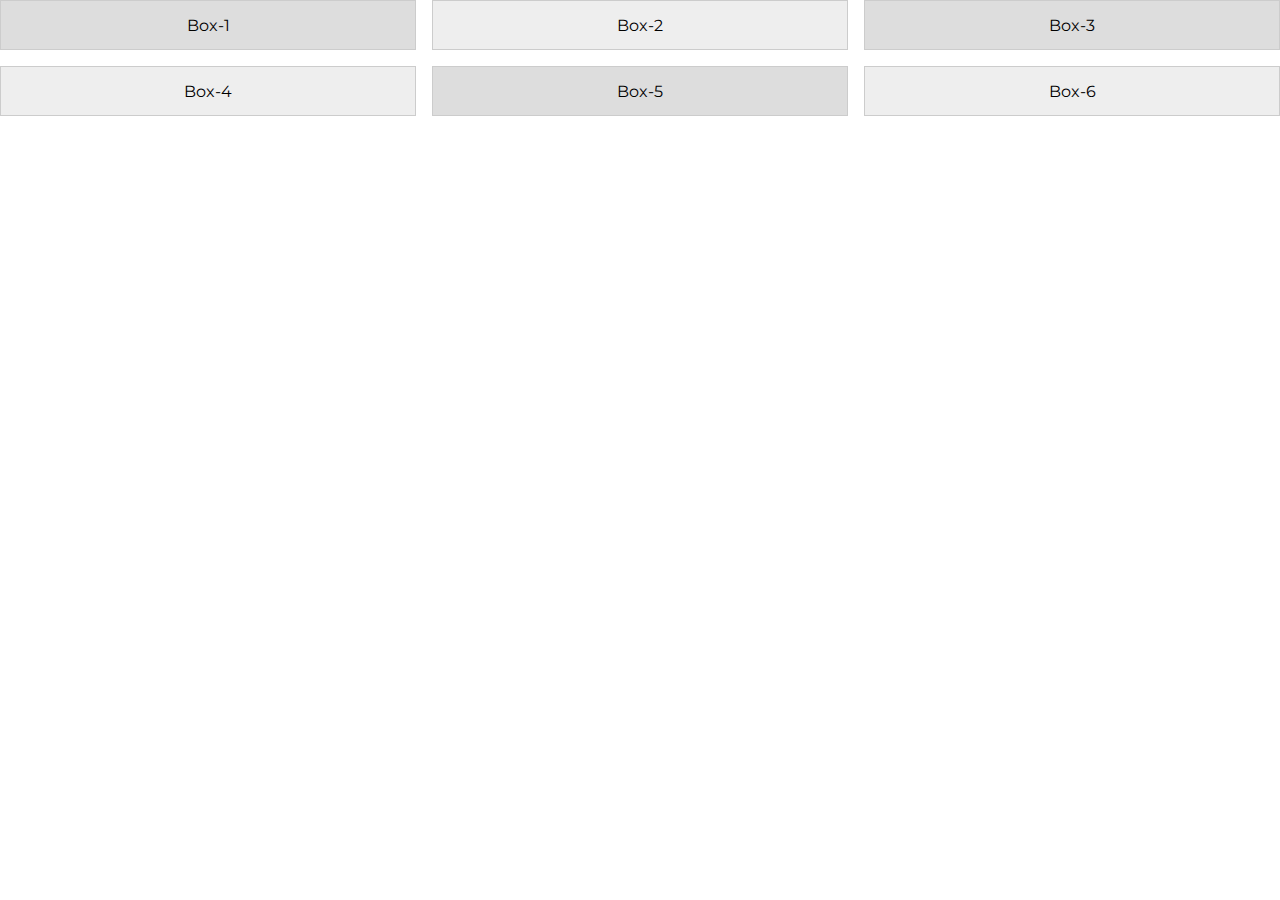
<file: Grid-FreeCodeCamp/00 Template/index.html>
<!DOCTYPE html>
<html lang="en">
<head>
  <meta charset="UTF-8">
  <meta http-equiv="X-UA-Compatible" content="IE=edge">
  <meta name="viewport" content="width=device-width, initial-scale=1.0">
  <link rel="stylesheet" href="basic.css">
  <link rel="stylesheet" href="grid.css">
  <title>Grid - Template</title>
</head>
<body>
  <div class="container">
    <div class="box box-1">Box-1</div>
    <div class="box box-2">Box-2</div>
    <div class="box box-3">Box-3</div>
    <div class="box box-4">Box-4</div>
    <div class="box box-5">Box-5</div>
    <div class="box box-6">Box-6</div>
  </div>
</body>
</html>
</file>
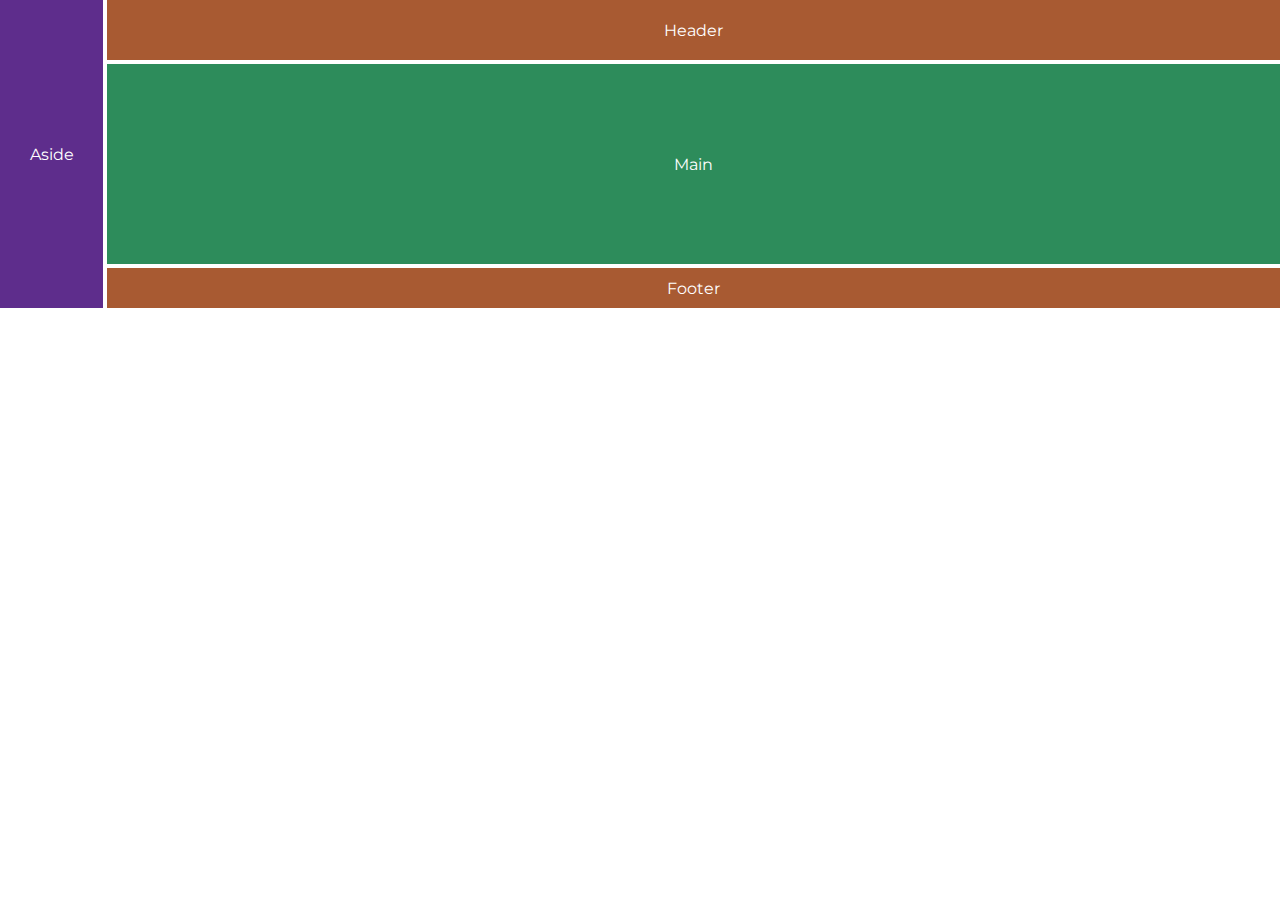
<file: Grid-FreeCodeCamp/01 Grid Layout Basic/index.html>
<!DOCTYPE html>
<html lang="en">
<head>
  <meta charset="UTF-8">
  <meta http-equiv="X-UA-Compatible" content="IE=edge">
  <meta name="viewport" content="width=device-width, initial-scale=1.0">
  <link rel="stylesheet" href="basic.css">
  <link rel="stylesheet" href="grid.css">
  <title>Grid - Basics</title>
</head>
<body>
  <div class="container">
    <header>Header</header>
    <aside>Aside</aside>
    <main>Main</main>
    <footer>Footer</footer>
  </div>
</body>
</html>
</file>
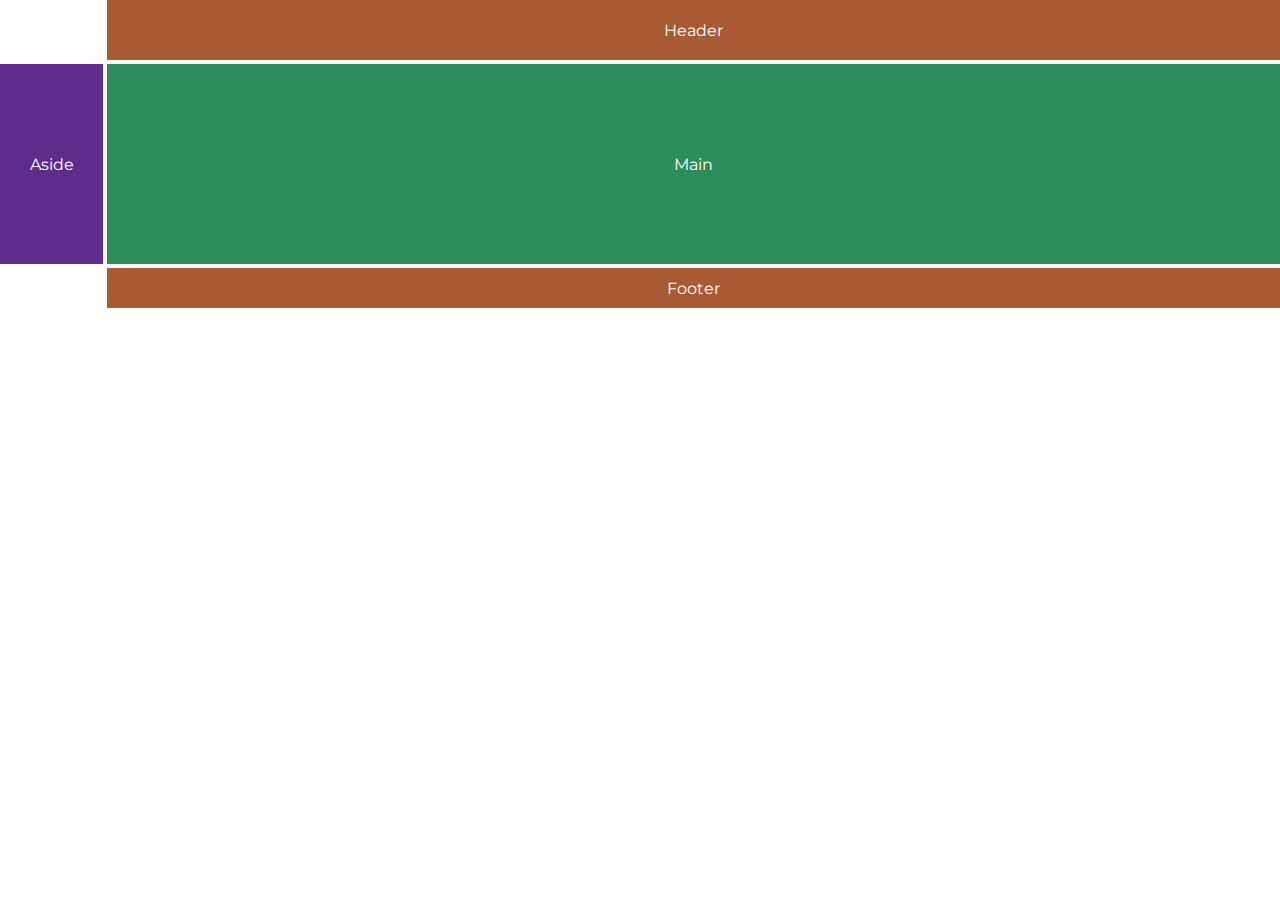
<file: Grid-FreeCodeCamp/02 Grid Layout (Area)/index.html>
<!DOCTYPE html>
<html lang="en">
<head>
  <meta charset="UTF-8">
  <meta http-equiv="X-UA-Compatible" content="IE=edge">
  <meta name="viewport" content="width=device-width, initial-scale=1.0">
  <link rel="stylesheet" href="basic.css">
  <link rel="stylesheet" href="grid.css">
  <title>Grid - Layout by Area</title>
</head>
<body>
  <div class="container">
    <header>Header</header>
    <aside>Aside</aside>
    <main>Main</main>
    <footer>Footer</footer>
  </div>
</body>
</html>
</file>
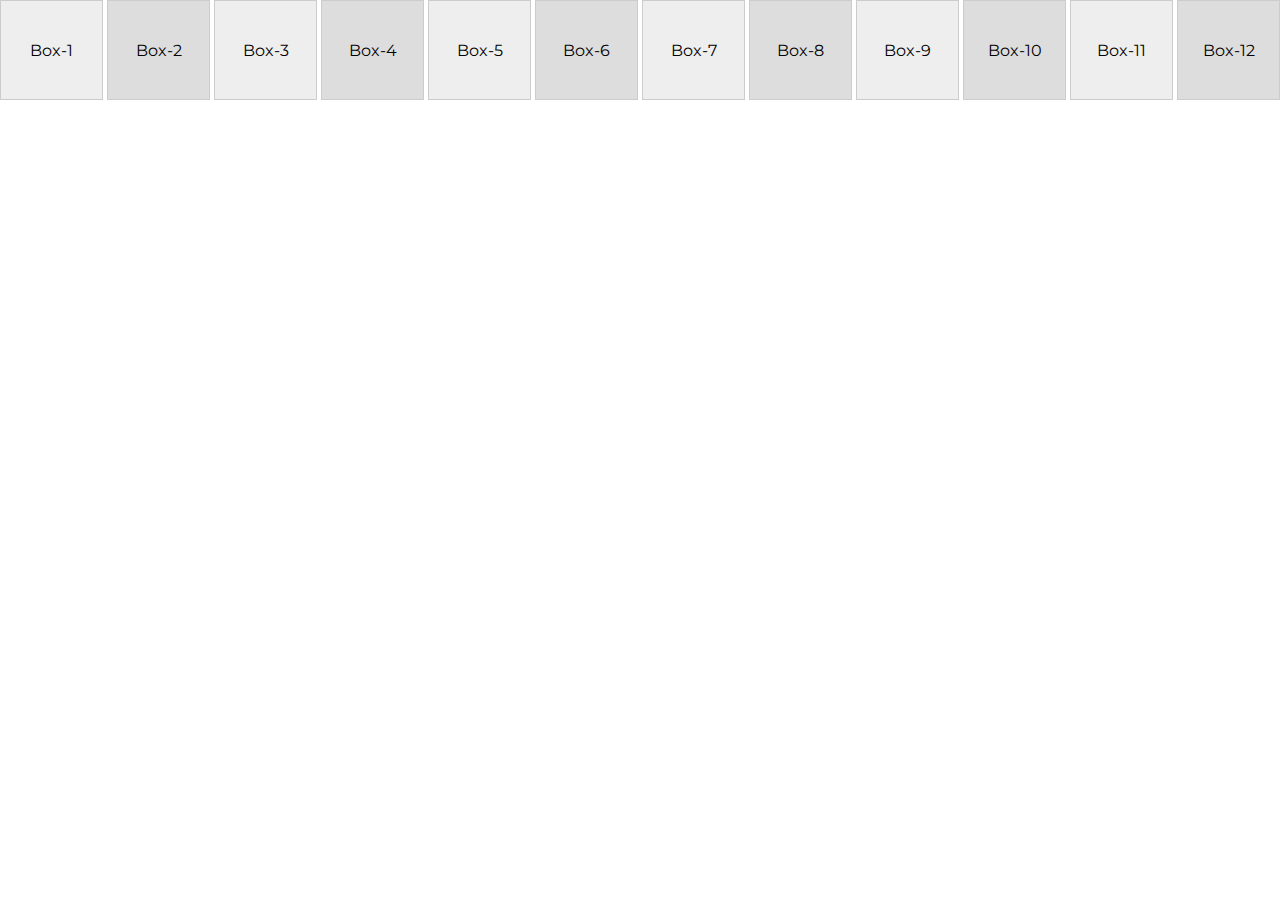
<file: Grid-FreeCodeCamp/03 Grid Layout Responsive/index.html>
<!DOCTYPE html>
<html lang="en">
<head>
  <meta charset="UTF-8">
  <meta http-equiv="X-UA-Compatible" content="IE=edge">
  <meta name="viewport" content="width=device-width, initial-scale=1.0">
  <link rel="stylesheet" href="basic.css">
  <link rel="stylesheet" href="grid.css">
  <title>Grid - Responsive Layouting</title>
</head>
<body>
  <div class="container">
    <div class="box box-1">Box-1</div>
    <div class="box box-2">Box-2</div>
    <div class="box box-3">Box-3</div>
    <div class="box box-4">Box-4</div>
    <div class="box box-5">Box-5</div>
    <div class="box box-6">Box-6</div>
    <div class="box box-7">Box-7</div>
    <div class="box box-8">Box-8</div>
    <div class="box box-9">Box-9</div>
    <div class="box box-10">Box-10</div>
    <div class="box box-11">Box-11</div>
    <div class="box box-12">Box-12</div>
  </div>
</body>
</html>
</file>
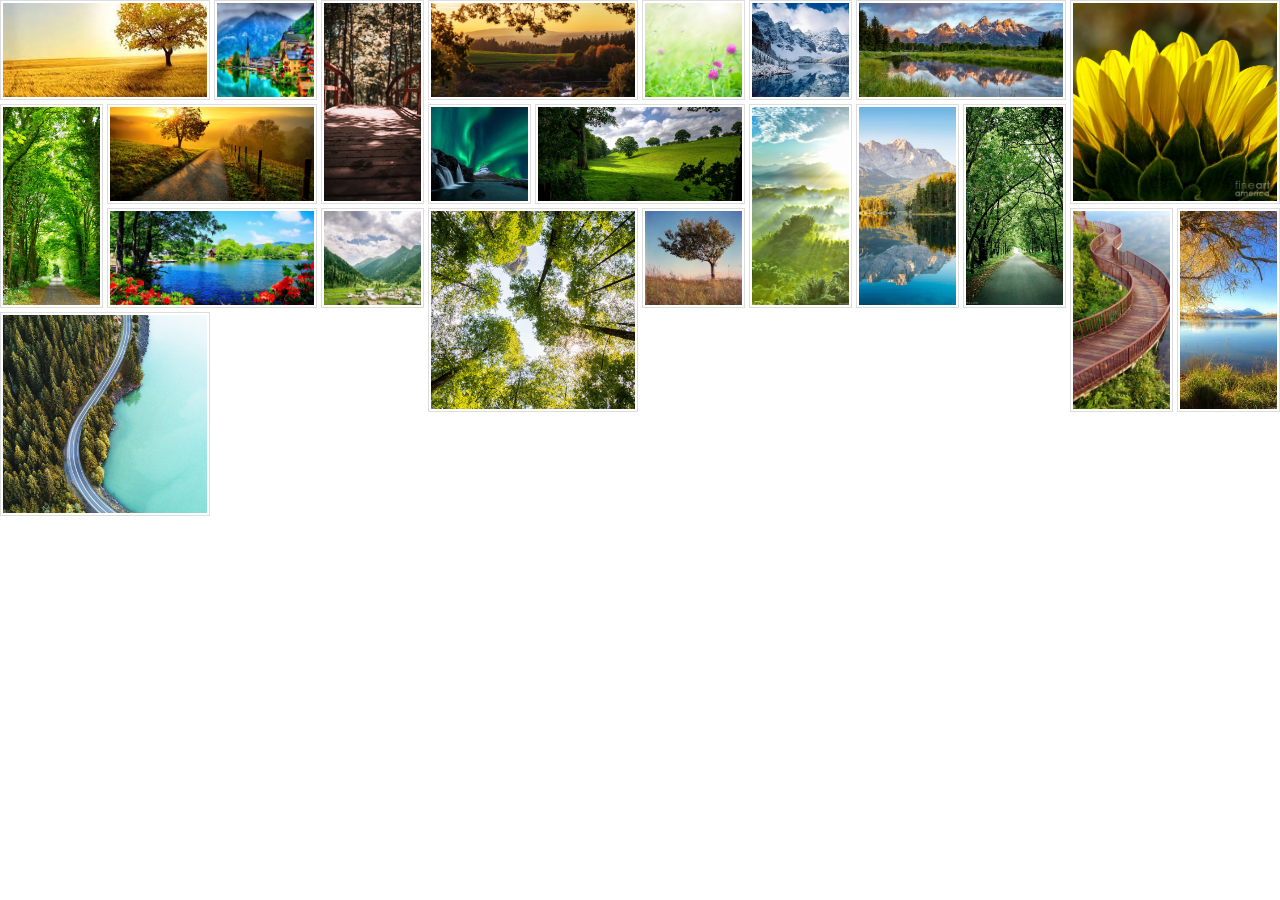
<file: Grid-FreeCodeCamp/04 Grid Advanced/index.html>
<!DOCTYPE html>
<html lang="en">
<head>
  <meta charset="UTF-8">
  <meta http-equiv="X-UA-Compatible" content="IE=edge">
  <meta name="viewport" content="width=device-width, initial-scale=1.0">
  <link rel="stylesheet" href="basic.css">
  <link rel="stylesheet" href="grid.css">
  <title>Grid - Advanced</title>
</head>
<body>
  <div class="container">
    <div class="horizontal"><img src="img/img-landscape-01.jpg"></div>
    <div class="square"><img src="img/img-square-06.jpg"></div>
    <div class="vertical"><img src="img/img-potrait-01.jpg"></div>
    <div class="horizontal"><img src="img/img-landscape-02.jpg"></div>
    <div class="square"><img src="img/img-square-01.jpg"></div>
    <div class="square"><img src="img/img-square-05.jpg"></div>
    <div class="horizontal"><img src="img/img-landscape-03.jpg"></div>
    <div class="big-square"><img src="img/img-square-big-01.jpg"></div>
    <div class="vertical"><img src="img/img-potrait-02.jpg"></div>
    <div class="horizontal"><img src="img/img-landscape-05.jpg"></div>
    <div class="square"><img src="img/img-square-03.jpg"></div>
    <div class="horizontal"><img src="img/img-landscape-06.jpg"></div>
    <div class="vertical"><img src="img/img-potrait-03.jpg"></div>
    <div class="vertical"><img src="img/img-potrait-04.jpg"></div>
    <div class="horizontal"><img src="img/img-landscape-04.jpg"></div>
    <div class="vertical"><img src="img/img-potrait-05.jpg"></div>
    <div class="square"><img src="img/img-square-04.jpg"></div>
    <div class="big-square"><img src="img/img-square-big-02.jpg"></div>
    <div class="square"><img src="img/img-square-02.jpg"></div>
    <div class="vertical"><img src="img/img-potrait-06.jpg"></div>
    <div class="vertical"><img src="img/img-potrait-07.jpg"></div>
    <div class="big-square"><img src="img/img-square-big-03.jpg"></div> 
  </div>
</body>
</html>
</file>
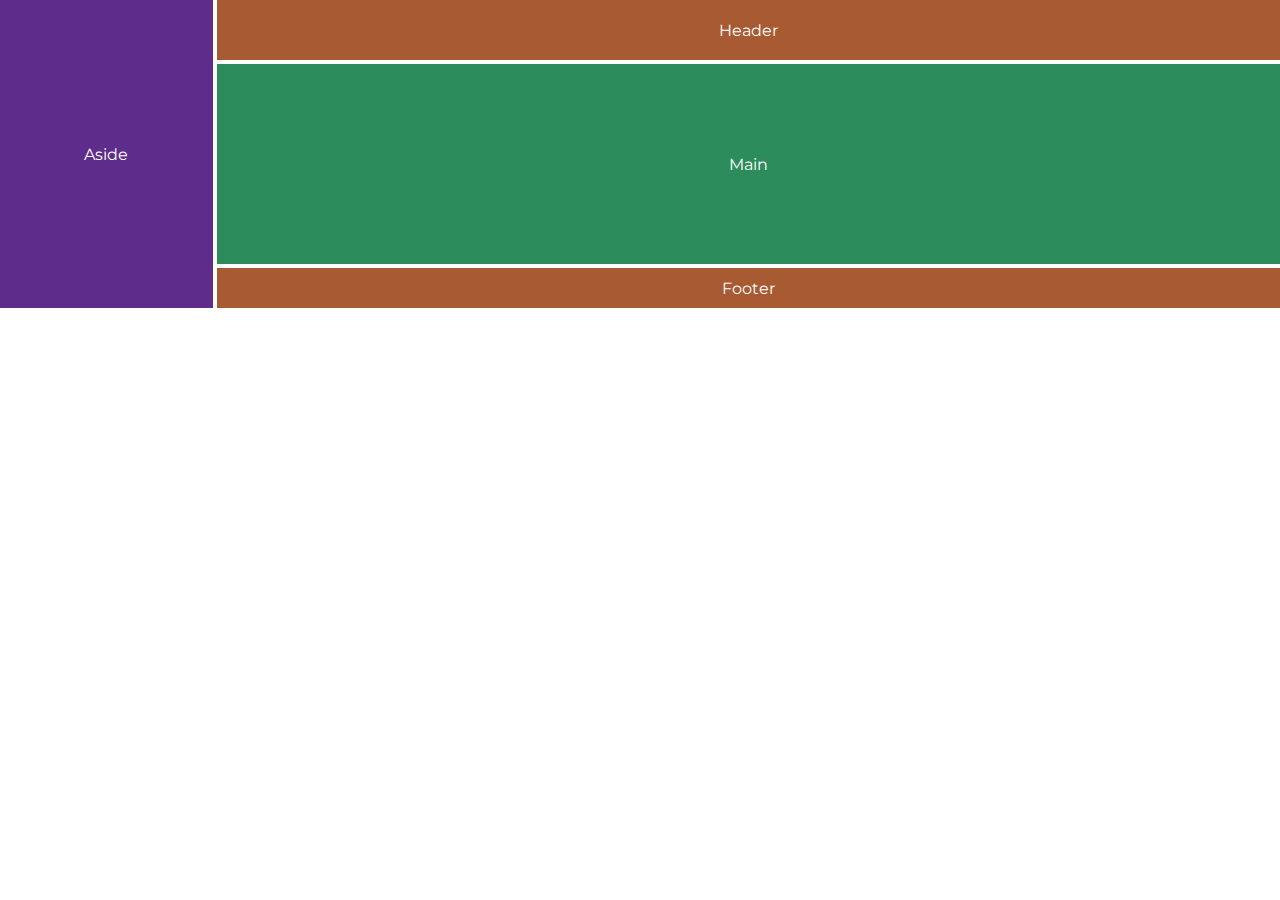
<file: Grid-FreeCodeCamp/05 Named Lines/index.html>
<!DOCTYPE html>
<html lang="en">
<head>
  <meta charset="UTF-8">
  <meta http-equiv="X-UA-Compatible" content="IE=edge">
  <meta name="viewport" content="width=device-width, initial-scale=1.0">
  <link rel="stylesheet" href="basic.css">
  <link rel="stylesheet" href="grid.css">
  <title>Grid - Named Lines</title>
</head>
<body>
  <div class="container">
    <header>Header</header>
    <aside>Aside</aside>
    <main>Main</main>
    <footer>Footer</footer>
  </div>
</body>
</html>
</file>
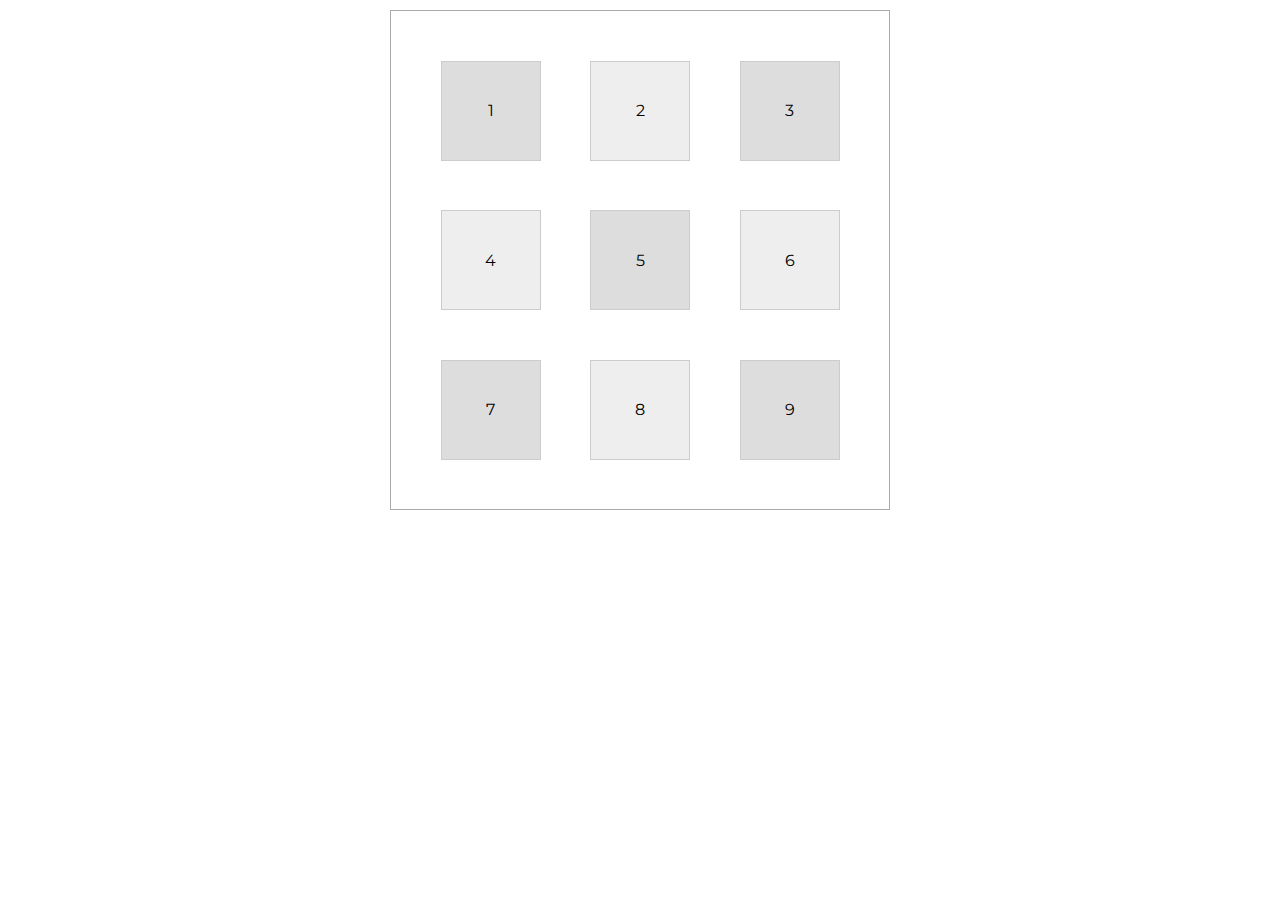
<file: Grid-FreeCodeCamp/06 Grid Item Alignment/index.html>
<!DOCTYPE html>
<html lang="en">
<head>
  <meta charset="UTF-8">
  <meta http-equiv="X-UA-Compatible" content="IE=edge">
  <meta name="viewport" content="width=device-width, initial-scale=1.0">
  <link rel="stylesheet" href="basic.css">
  <link rel="stylesheet" href="grid.css">
  <title>Grid - Item Alignment</title>
</head>
<body>
  <div class="container">
    <div class="box box-1">1</div>
    <div class="box box-2">2</div>
    <div class="box box-3">3</div>
    <div class="box box-4">4</div>
    <div class="box box-5">5</div>
    <div class="box box-6">6</div>
    <div class="box box-7">7</div>
    <div class="box box-8">8</div>
    <div class="box box-9">9</div>
  </div>
</body>
</html>
</file>
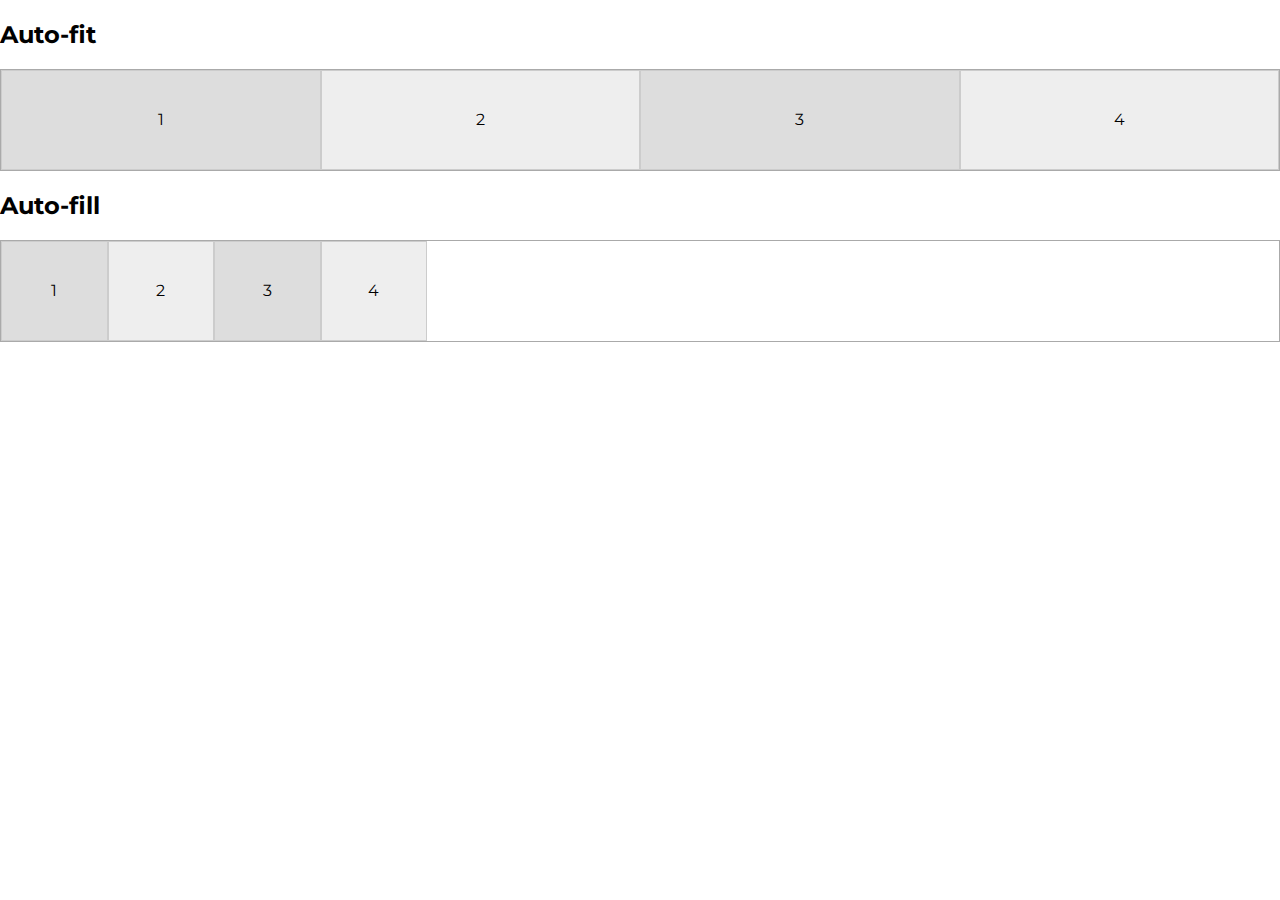
<file: Grid-FreeCodeCamp/07 Auto-fit vs Auto-fill/index.html>
<!DOCTYPE html>
<html lang="en">
<head>
  <meta charset="UTF-8">
  <meta http-equiv="X-UA-Compatible" content="IE=edge">
  <meta name="viewport" content="width=device-width, initial-scale=1.0">
  <link rel="stylesheet" href="basic.css">
  <link rel="stylesheet" href="grid.css">
  <title>Grid - Auto-Fit vs Auto-Fill</title>
</head>
<body>

  <h2>Auto-fit</h2>
  <div class="container container-1">
    <div class="box box-1">1</div>
    <div class="box box-2">2</div>
    <div class="box box-3">3</div>
    <div class="box box-4">4</div>
  </div>

  <h2>Auto-fill</h2>
  <div class="container container-2">
    <div class="box box-1">1</div>
    <div class="box box-2">2</div>
    <div class="box box-3">3</div>
    <div class="box box-4">4</div>
  </div>

</body>
</html>
</file>
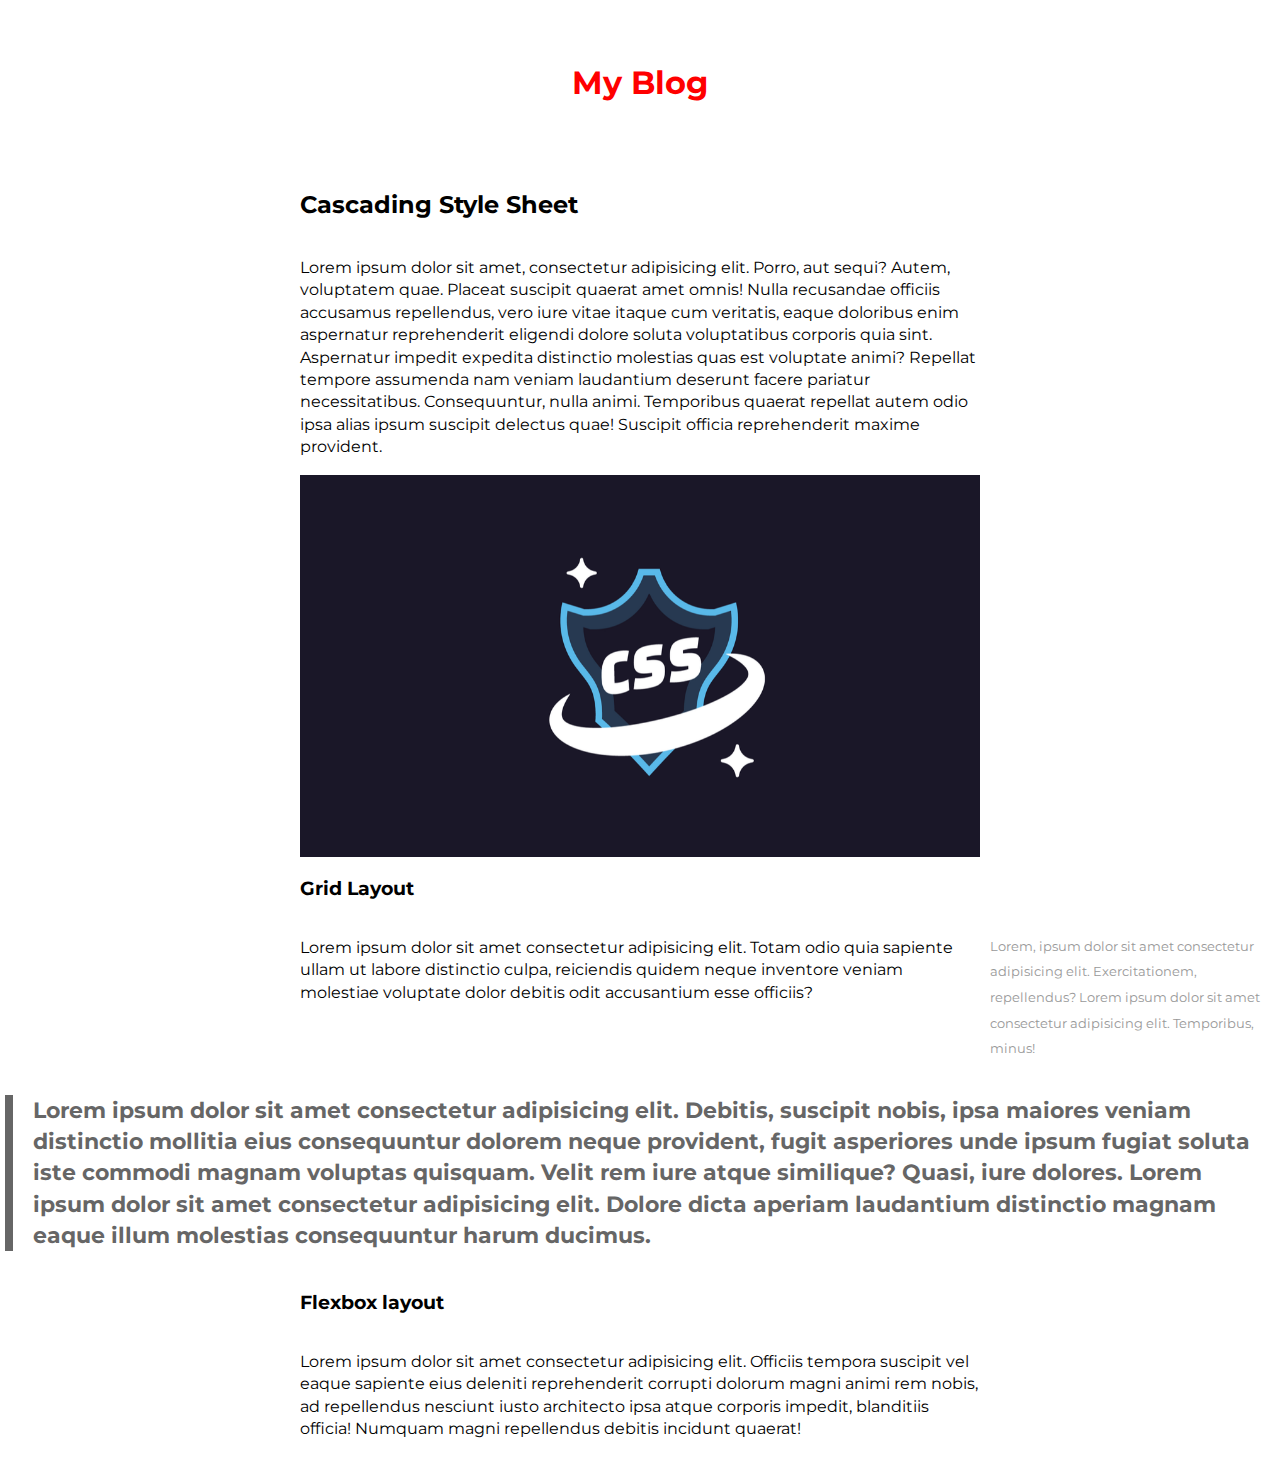
<file: Grid-FreeCodeCamp/08 Grid Blog Layout/index.html>
<!DOCTYPE html>
<html lang="en">
<head>
  <meta charset="UTF-8">
  <meta http-equiv="X-UA-Compatible" content="IE=edge">
  <meta name="viewport" content="width=device-width, initial-scale=1.0">
  <link rel="stylesheet" href="basic.css">
  <link rel="stylesheet" href="grid.css">
  <title>Grid - Blog</title>
</head>
<body>
  <header><h1>My Blog</h1></header>
  <article>
    <h2>Cascading Style Sheet</h2>
    <p>Lorem ipsum dolor sit amet, consectetur adipisicing elit. Porro, aut sequi? Autem, voluptatem quae. Placeat suscipit quaerat amet omnis! Nulla recusandae officiis accusamus repellendus, vero iure vitae itaque cum veritatis, eaque doloribus enim aspernatur reprehenderit eligendi dolore soluta voluptatibus corporis quia sint. Aspernatur impedit expedita distinctio molestias quas est voluptate animi? Repellat tempore assumenda nam veniam laudantium deserunt facere pariatur necessitatibus. Consequuntur, nulla animi. Temporibus quaerat repellat autem odio ipsa alias ipsum suscipit delectus quae! Suscipit officia reprehenderit maxime provident.</p>
    <img src="img/css-image.png" alt="demo css image">
    <h3>Grid Layout</h3>
    <p>Lorem ipsum dolor sit amet consectetur adipisicing elit. Totam odio quia sapiente ullam ut labore distinctio culpa, reiciendis quidem neque inventore veniam molestiae voluptate dolor debitis odit accusantium esse officiis?</p>

    <script src="https://ideone.com/e.js/jcwTgA" type="text/javascript" ></script>
    <p class="code-explain">Lorem, ipsum dolor sit amet consectetur adipisicing elit. Exercitationem, repellendus? Lorem ipsum dolor sit amet consectetur adipisicing elit. Temporibus, minus!</p>

    <blockquote>Lorem ipsum dolor sit amet consectetur adipisicing elit. Debitis, suscipit nobis, ipsa maiores veniam distinctio mollitia eius consequuntur dolorem neque provident, fugit asperiores unde ipsum fugiat soluta iste commodi magnam voluptas quisquam. Velit rem iure atque similique? Quasi, iure dolores. Lorem ipsum dolor sit amet consectetur adipisicing elit. Dolore dicta aperiam laudantium distinctio magnam eaque illum molestias consequuntur harum ducimus. </blockquote>

    <h3>Flexbox layout</h3>
    <p>Lorem ipsum dolor sit amet consectetur adipisicing elit. Officiis tempora suscipit vel eaque sapiente eius deleniti reprehenderit corrupti dolorum magni animi rem nobis, ad repellendus nesciunt iusto architecto ipsa atque corporis impedit, blanditiis officia! Numquam magni repellendus debitis incidunt quaerat!</p>

  </article>
</body>
</html>
</file>
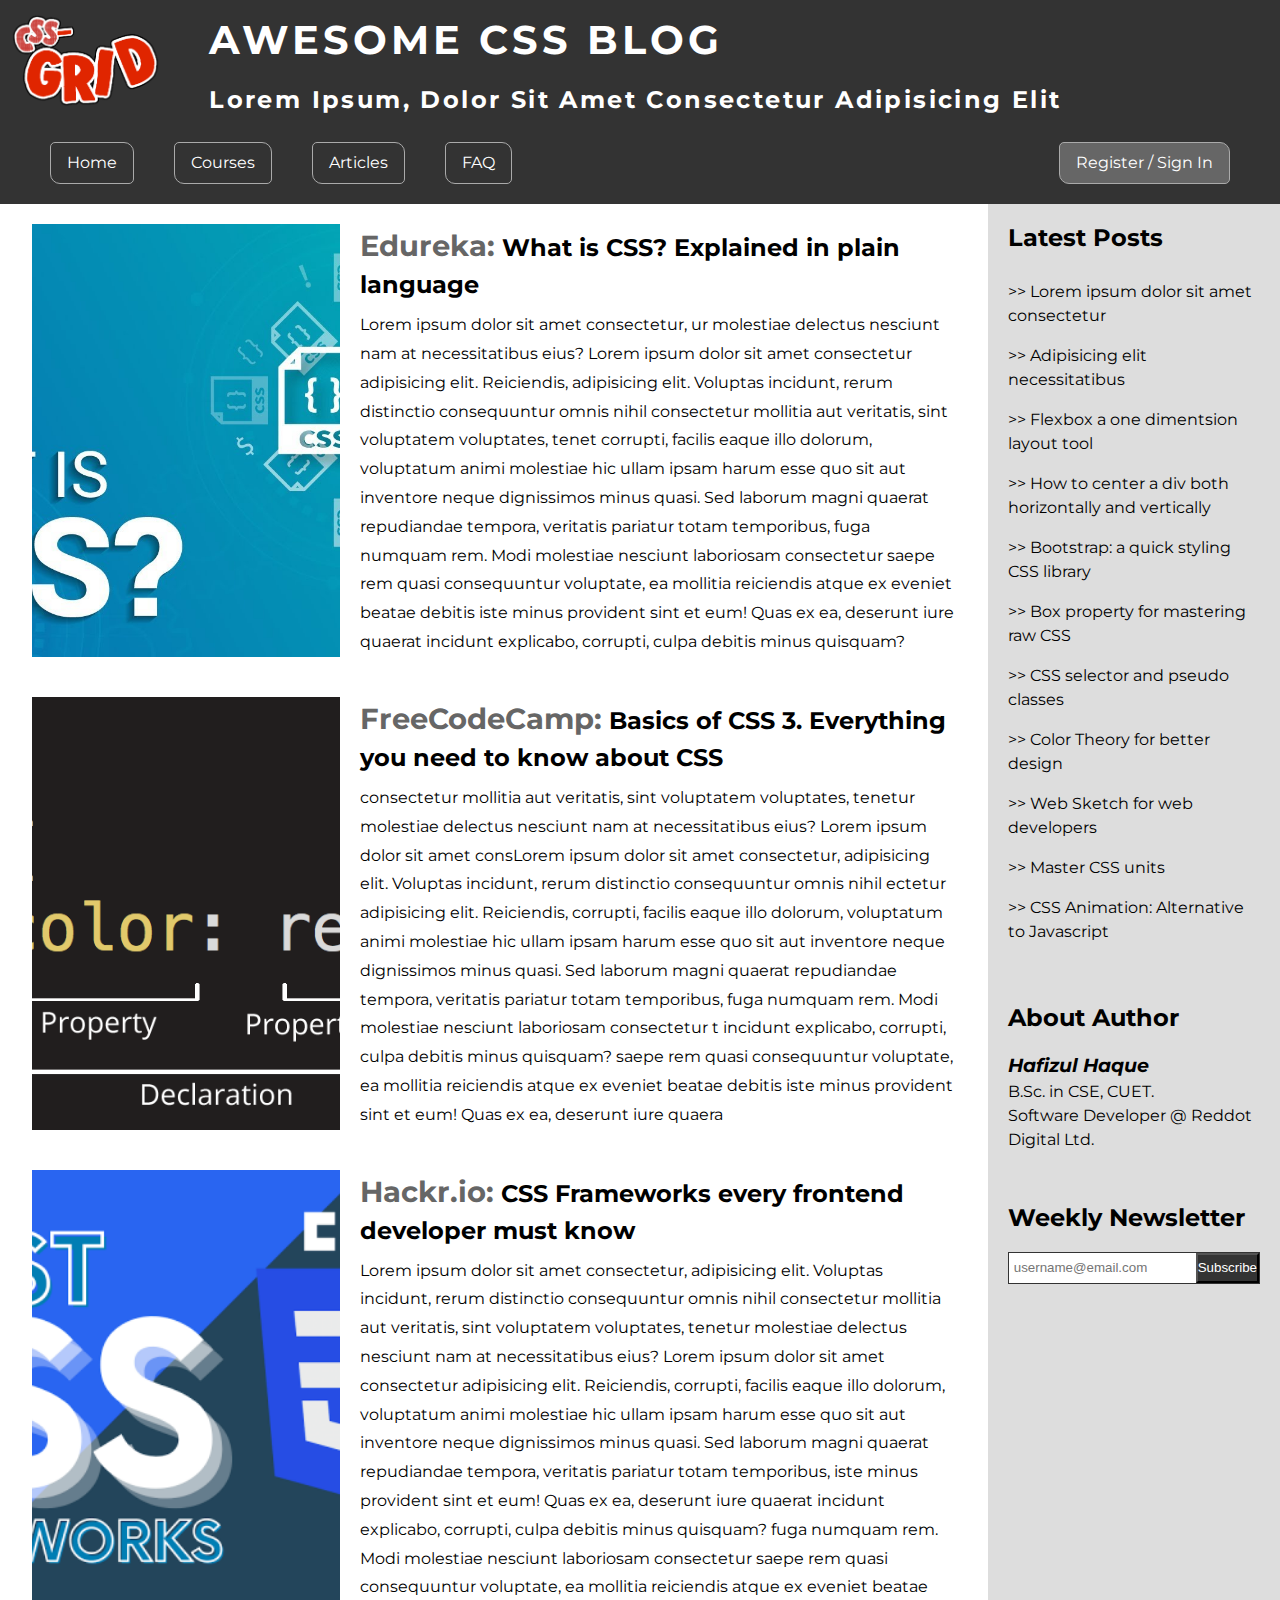
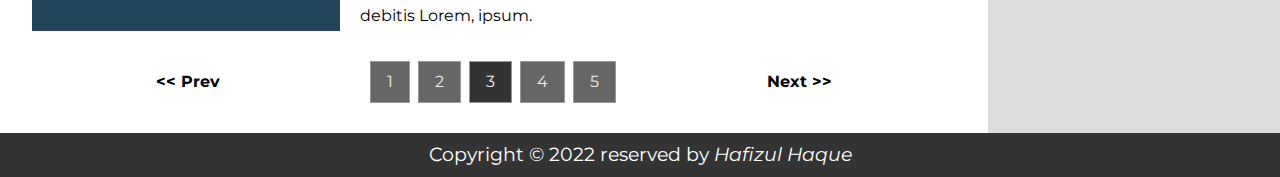
<file: Grid-FreeCodeCamp/09 Demo Landing Page/index.html>
<!DOCTYPE html>
<html lang="en">
<head>
  <meta charset="UTF-8">
  <meta http-equiv="X-UA-Compatible" content="IE=edge">
  <meta name="viewport" content="width=device-width, initial-scale=1.0">
  <link rel="stylesheet" href="style.css">
  <title>Grid - Landing Page</title>
</head>
<body>
  <div class="container">
    <!-- header  -->
    <header>
      <div class="head">
        <div class="logo">
          <img src="img/logo.png" alt="blog logo">
        </div>
        <div class="head-text">
          <h1 class="title">Awesome CSS Blog</h1>
          <h2 class="subtitle">Lorem ipsum, dolor sit amet consectetur adipisicing elit</h2>
        </div>
      </div>
      <nav>
        <div class="nav-item"><a href="#">Home</a></div>
        <div class="nav-item"><a href="#">Courses</a></div>
        <div class="nav-item"><a href="#">Articles</a></div>
        <div class="nav-item"><a href="#">FAQ</a></div>
        <div class="nav-item"><a href="#">Register / Sign In</a></div>
      </nav>
    </header>

    <!-- main  -->
    <main>
      <!-- post 1  -->
      <section class="post">
        <img src="img/what is css.jpg" alt="what is css" class="post-image">
        <div class="post-text">
          <h2><span class="institute">Edureka:</span> What is CSS? Explained in plain language</h2>
          <p>Lorem ipsum dolor sit amet consectetur, ur molestiae delectus nesciunt nam at necessitatibus eius? Lorem ipsum dolor sit amet consectetur adipisicing elit. Reiciendis, adipisicing elit. Voluptas incidunt, rerum distinctio consequuntur omnis nihil consectetur mollitia aut veritatis, sint voluptatem voluptates, tenet corrupti, facilis eaque illo dolorum, voluptatum animi molestiae hic ullam ipsam harum esse quo sit aut inventore neque dignissimos minus quasi. Sed laborum magni quaerat repudiandae tempora, veritatis pariatur totam temporibus, fuga numquam rem. Modi molestiae nesciunt laboriosam consectetur saepe rem quasi consequuntur voluptate, ea mollitia reiciendis atque ex eveniet beatae debitis iste minus provident sint et eum! Quas ex ea, deserunt iure quaerat incidunt explicabo, corrupti, culpa debitis minus quisquam?</p>
        </div>
      </section>
      <!-- post 2  -->
      <section class="post">
        <img src="img/css-basic.png" alt="css basic" class="post-image">
        <div class="post-text">
          <h2><span class="institute">FreeCodeCamp:</span> Basics of CSS 3. Everything you need to know about CSS</h2>
          <p>consectetur mollitia aut veritatis, sint voluptatem voluptates, tenetur molestiae delectus nesciunt nam at necessitatibus eius? Lorem ipsum dolor sit amet consLorem ipsum dolor sit amet consectetur, adipisicing elit. Voluptas incidunt, rerum distinctio consequuntur omnis nihil ectetur adipisicing elit. Reiciendis, corrupti, facilis eaque illo dolorum, voluptatum animi molestiae hic ullam ipsam harum esse quo sit aut inventore neque dignissimos minus quasi. Sed laborum magni quaerat repudiandae tempora, veritatis pariatur totam temporibus, fuga numquam rem. Modi molestiae nesciunt laboriosam consectetur t incidunt explicabo, corrupti, culpa debitis minus quisquam? saepe rem quasi consequuntur voluptate, ea mollitia reiciendis atque ex eveniet beatae debitis iste minus provident sint et eum! Quas ex ea, deserunt iure quaera</p>
        </div>
      </section>
      <!-- post 3  -->
      <section class="post">
        <img src="img/css-frameworks.png" alt="css fremeworks" class="post-image">
        <div class="post-text">
          <h2><span class="institute">Hackr.io:</span> CSS Frameworks every frontend developer must know</h2>
          <p>Lorem ipsum dolor sit amet consectetur, adipisicing elit. Voluptas incidunt, rerum distinctio consequuntur omnis nihil consectetur mollitia aut veritatis, sint voluptatem voluptates, tenetur molestiae delectus nesciunt nam at necessitatibus eius? Lorem ipsum dolor sit amet consectetur adipisicing elit. Reiciendis, corrupti, facilis eaque illo dolorum, voluptatum animi molestiae hic ullam ipsam harum esse quo sit aut inventore neque dignissimos minus quasi. Sed laborum magni quaerat repudiandae tempora, veritatis pariatur totam temporibus, iste minus provident sint et eum! Quas ex ea, deserunt iure quaerat incidunt explicabo, corrupti, culpa debitis minus quisquam? fuga numquam rem. Modi molestiae nesciunt laboriosam consectetur saepe rem quasi consequuntur voluptate, ea mollitia reiciendis atque ex eveniet beatae debitis Lorem, ipsum.</p>
        </div>
      </section>
      <!-- pagination  -->
      <div class="pagination">
        <div class="prev">&lt;&lt; Prev</div>
        <div class="pages">
          <div class="page page-1">1</div>
          <div class="page page-2">2</div>
          <div class="page page-3 active-page">3</div>
          <div class="page page-4">4</div>
          <div class="page page-5">5</div>
        </div>
        <div class="next">Next &gt;&gt;</div>
      </div>
    </main>

    <!-- aside  -->
    <aside>
      <div class="latest-post">
        <h2>Latest Posts</h2>
        <a href="#">&gt;&gt; Lorem ipsum dolor sit amet consectetur</a>
        <a href="#">&gt;&gt; Adipisicing elit necessitatibus</a>
        <a href="#">&gt;&gt; Flexbox a one dimentsion layout tool</a>
        <a href="#">&gt;&gt; How to center a div both horizontally and vertically</a>
        <a href="#">&gt;&gt; Bootstrap: a quick styling CSS library</a>
        <a href="#">&gt;&gt; Box property for mastering raw CSS</a>
        <a href="#">&gt;&gt; CSS selector and pseudo classes</a>
        <a href="#">&gt;&gt; Color Theory for better design</a>
        <a href="#">&gt;&gt; Web Sketch for web developers</a>
        <a href="#">&gt;&gt; Master CSS units</a>
        <a href="#">&gt;&gt; CSS Animation: Alternative to Javascript</a>
      </div>
      <div class="about-author">
        <h2>About Author</h2>
        <h3><em>Hafizul Haque</em></h3>
        <p>B.Sc. in CSE, CUET.</p>
        <p>Software Developer @ Reddot Digital Ltd.</p>
      </div>

      <div class="newsletter">
        <h2>Weekly Newsletter</h2>
        <div class="input-field">
          <input type="email" placeholder="username@email.com">
          <button>Subscribe</button>
        </div>
      </div>
    </aside>

    <!-- footer  -->
    <footer>
      <h3>Copyright &copy; 2022 reserved by <em> Hafizul Haque</em></h3>
    </footer>
  </div>
</body>
</html>
</file>
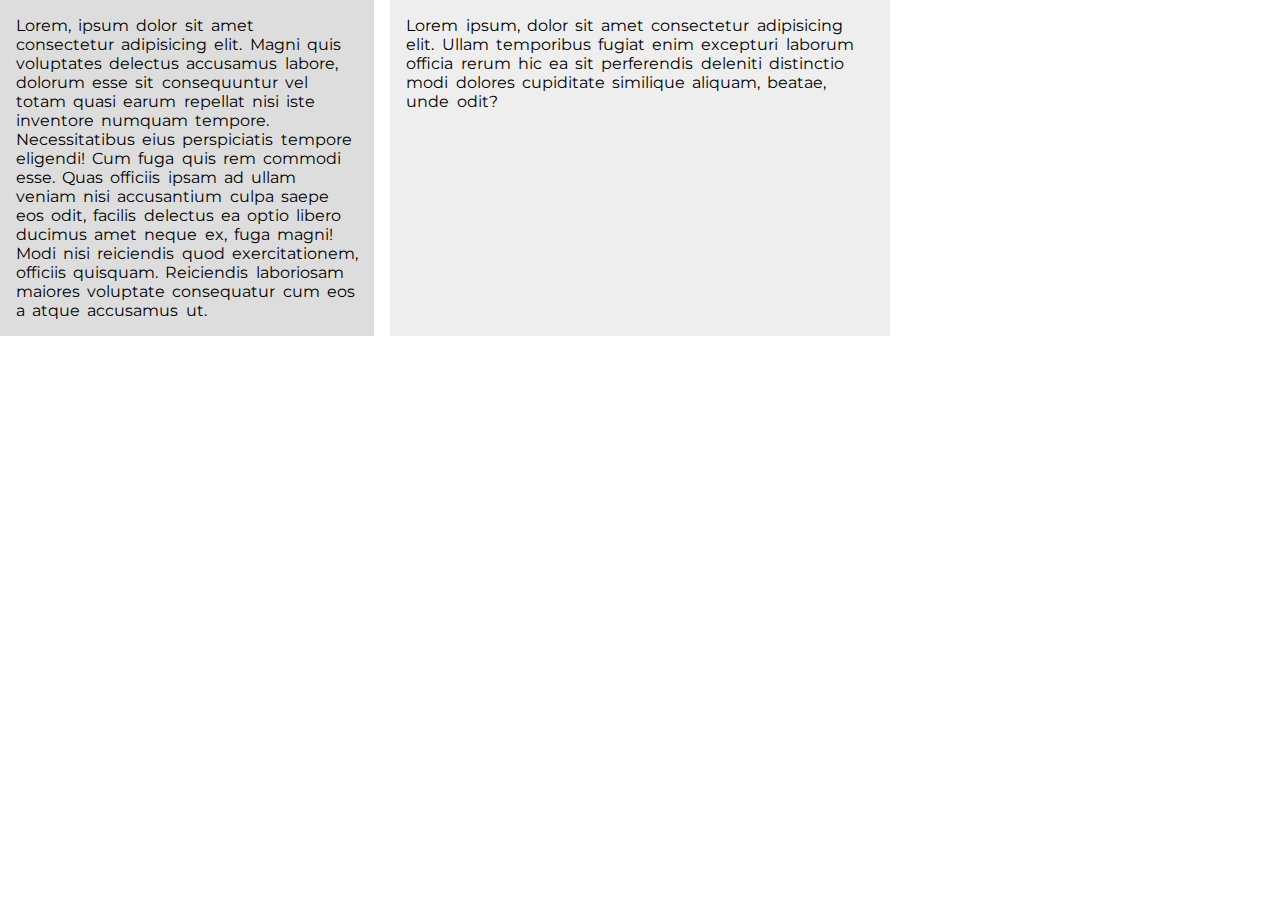
<file: Grid-TreaversyMedia/00 Template/index.html>
<!DOCTYPE html>
<html lang="en">
<head>
  <meta charset="UTF-8">
  <meta http-equiv="X-UA-Compatible" content="IE=edge">
  <meta name="viewport" content="width=device-width, initial-scale=1.0">
  <link rel="stylesheet" href="basic.css">
  <link rel="stylesheet" href="grid.css">
  <title>Grid Layout - Template</title>
</head>
<body>
  <div class="wrapper">
    <div>Lorem, ipsum dolor sit amet consectetur adipisicing elit. Magni quis voluptates delectus accusamus labore, dolorum esse sit consequuntur vel totam quasi earum repellat nisi iste inventore numquam tempore. Necessitatibus eius perspiciatis tempore eligendi! Cum fuga quis rem commodi esse. Quas officiis ipsam ad ullam veniam nisi accusantium culpa saepe eos odit, facilis delectus ea optio libero ducimus amet neque ex, fuga magni! Modi nisi reiciendis quod exercitationem, officiis quisquam. Reiciendis laboriosam maiores voluptate consequatur cum eos a atque accusamus ut.</div>
    <div>Lorem ipsum, dolor sit amet consectetur adipisicing elit. Ullam temporibus fugiat enim excepturi laborum officia rerum hic ea sit perferendis deleniti distinctio modi dolores cupiditate similique aliquam, beatae, unde odit?</div>
  </div>
</body>
</html>
</file>
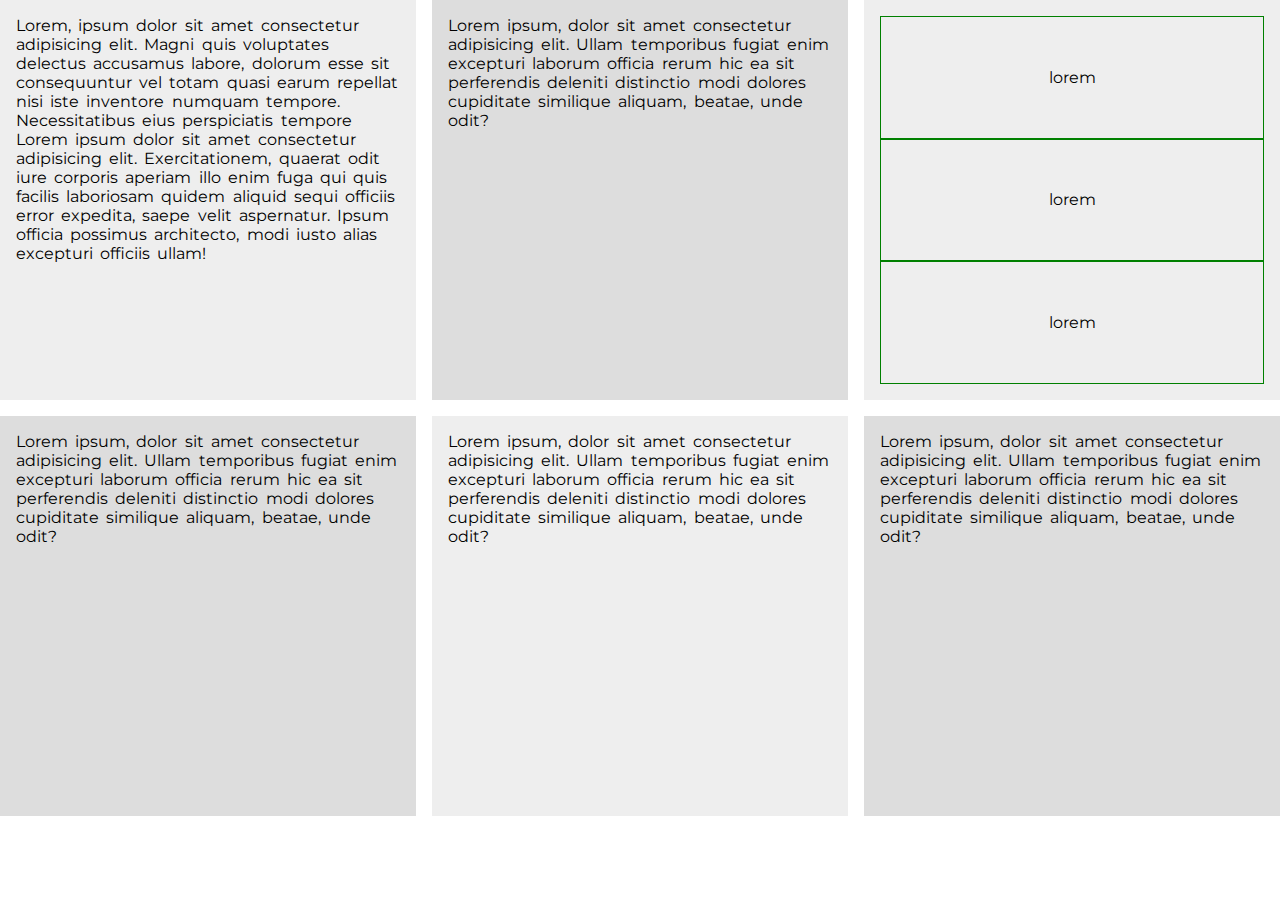
<file: Grid-TreaversyMedia/01 Grid-Basics/index.html>
<!DOCTYPE html>
<html lang="en">
<head>
  <meta charset="UTF-8">
  <meta http-equiv="X-UA-Compatible" content="IE=edge">
  <meta name="viewport" content="width=device-width, initial-scale=1.0">
  <link rel="stylesheet" href="basic.css">
  <link rel="stylesheet" href="grid.css">
  <title>Grid Layout - Basics</title>
</head>
<body>
  <div class="wrapper">

    <div>
      Lorem, ipsum dolor sit amet consectetur adipisicing elit. Magni quis voluptates delectus accusamus labore, dolorum esse sit consequuntur vel totam quasi earum repellat nisi iste inventore numquam tempore. Necessitatibus eius perspiciatis tempore Lorem ipsum dolor sit amet consectetur adipisicing elit. Exercitationem, quaerat odit iure corporis aperiam illo enim fuga qui quis facilis laboriosam quidem aliquid sequi officiis error expedita, saepe velit aspernatur. Ipsum officia possimus architecto, modi iusto alias excepturi officiis ullam!
    </div>

    <div>
      Lorem ipsum, dolor sit amet consectetur adipisicing elit. Ullam temporibus fugiat enim excepturi laborum officia rerum hic ea sit perferendis deleniti distinctio modi dolores cupiditate similique aliquam, beatae, unde odit?
    </div>
    <div class="nested">
      <div>lorem</div>
      <div>lorem</div>
      <div>lorem</div>
    </div>
    <div>
      Lorem ipsum, dolor sit amet consectetur adipisicing elit. Ullam temporibus fugiat enim excepturi laborum officia rerum hic ea sit perferendis deleniti distinctio modi dolores cupiditate similique aliquam, beatae, unde odit?
    </div>
    <div>
      Lorem ipsum, dolor sit amet consectetur adipisicing elit. Ullam temporibus fugiat enim excepturi laborum officia rerum hic ea sit perferendis deleniti distinctio modi dolores cupiditate similique aliquam, beatae, unde odit?
    </div>
    <div>
      Lorem ipsum, dolor sit amet consectetur adipisicing elit. Ullam temporibus fugiat enim excepturi laborum officia rerum hic ea sit perferendis deleniti distinctio modi dolores cupiditate similique aliquam, beatae, unde odit?
    </div>

  </div>
</body>
</html>
</file>
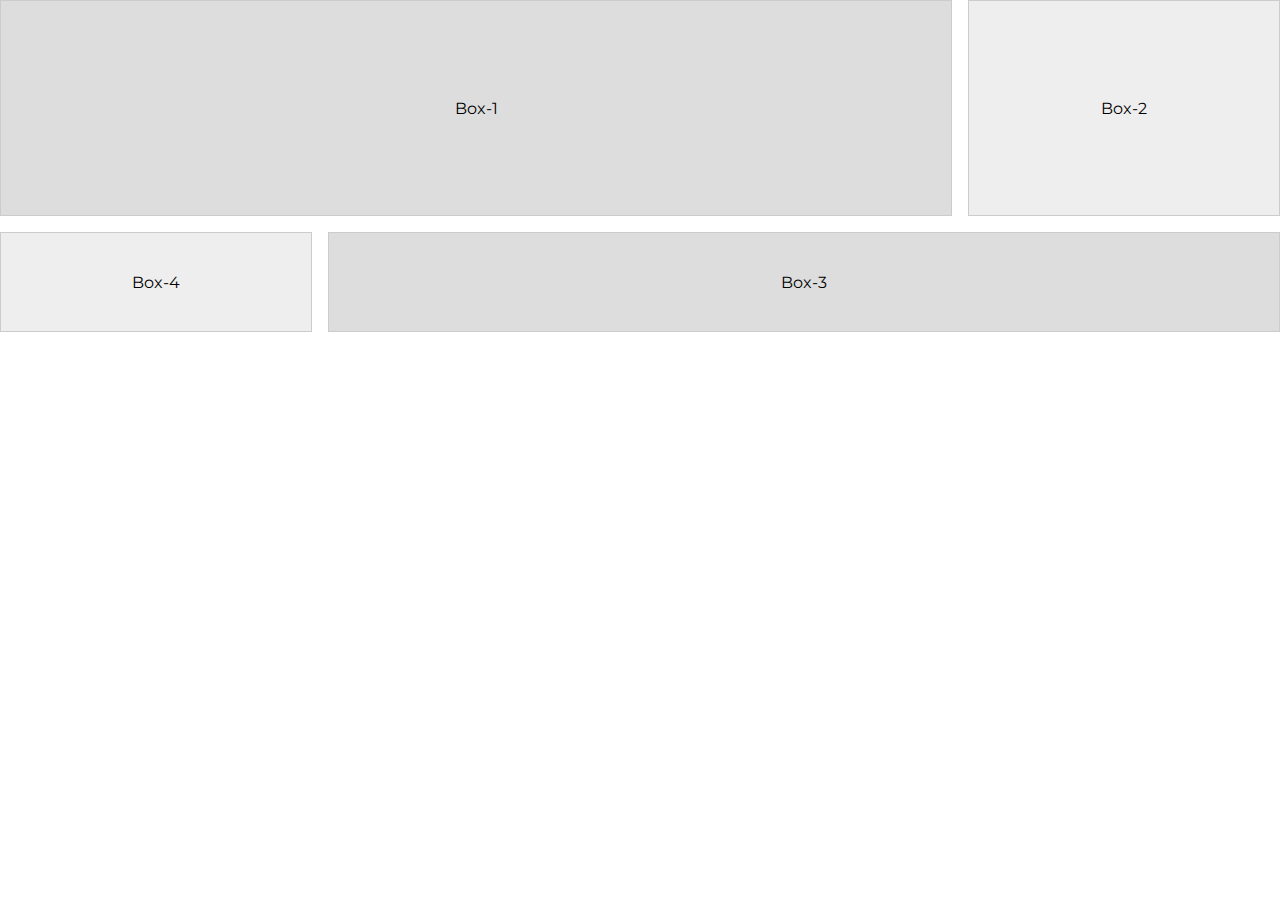
<file: Grid-TreaversyMedia/02 TwoDGrid/index.html>
<!DOCTYPE html>
<html lang="en">
<head>
  <meta charset="UTF-8">
  <meta http-equiv="X-UA-Compatible" content="IE=edge">
  <meta name="viewport" content="width=device-width, initial-scale=1.0">
  <link rel="stylesheet" href="basic.css">
  <link rel="stylesheet" href="grid.css">
  <title>Grid Layout - 2D Space</title>
</head>
<body>
  <div class="wrapper">

    <div class="box box-1">Box-1</div>
    <div class="box box-2">Box-2</div>
    <div class="box box-3">Box-3</div>
    <div class="box box-4">Box-4</div>

  </div>
</body>
</html>
</file>
<file: Grid-FreeCodeCamp/00 Template/basic.css>
@import url('https://fonts.googleapis.com/css2?family=Montserrat&display=swap');

html, body {
  padding: 0;
  margin: 0;
  font-family: 'Montserrat', sans-serif;
  font-size: 16px;
}

*, *::before, *::after {
  box-sizing: border-box;
}

.box {
  padding: 1em;
  border: 1px solid #ccc;
  background-color: #ddd;
  display: flex;
  justify-content: center;
  align-items: center;
}

.box:nth-child(even){
  background-color: #eee;
}
</file>
<file: Grid-FreeCodeCamp/00 Template/grid.css>
.container {
  display: grid;
  gap: 1em;
  grid-template: repeat(2, 50px) / repeat(3, 1fr);
}
</file>
<file: Grid-FreeCodeCamp/01 Grid Layout Basic/basic.css>
@import url('https://fonts.googleapis.com/css2?family=Montserrat&display=swap');

html, body {
  padding: 0;
  margin: 0;
  font-family: 'Montserrat', sans-serif;
  font-size: 16px;
}

*, *::before, *::after {
  box-sizing: border-box;
}

header, aside, main, footer {
  padding: 1em;
  display: flex;
  justify-content: center;
  align-items: center;
  color: #fff;
}

header, footer {
  background: #a85a32;
}

aside {
  background: #5e2d8c;
}

main {
  background: #2d8c5b;
}
</file>
<file: Grid-FreeCodeCamp/01 Grid Layout Basic/grid.css>
.container {
  display: grid;
  gap: 4px;
  grid-template: 60px 200px 40px / repeat(12, 1fr);
}

header, footer {
  grid-column: 2  / -1;
}

main {
  grid-column: 2 / -1;
}

aside {
  grid-row: 1 / 4;
}
</file>
<file: Grid-FreeCodeCamp/02 Grid Layout (Area)/basic.css>
@import url('https://fonts.googleapis.com/css2?family=Montserrat&display=swap');

html, body {
  padding: 0;
  margin: 0;
  font-family: 'Montserrat', sans-serif;
  font-size: 16px;
}

*, *::before, *::after {
  box-sizing: border-box;
}

header, aside, main, footer {
  padding: 1em;
  display: flex;
  justify-content: center;
  align-items: center;
  color: #fff;
}

header, footer {
  background: #a85a32;
}

aside {
  background: #5e2d8c;
}

main {
  background: #2d8c5b;
}
</file>
<file: Grid-FreeCodeCamp/02 Grid Layout (Area)/grid.css>
.container {
  display: grid;
  gap: 4px;
  grid-template: 60px 200px 40px / repeat(12, 1fr);
  grid-template-areas: 
    ". h h h h h h h h h h h"
    "a m m m m m m m m m m m"
    ". f f f f f f f f f f f";
}

header{
  grid-area: h;
}

main {
  grid-area: m;
}

aside {
  grid-area: a;
}

footer {
  grid-area: f;
}

@media(max-width: 768px){
  .container {
    grid-template-areas: 
      "h h a a a a a a a a a a"
      "m m m m m m m m m m m m"
      "f f f f f f f f f f f f";
  }
}
</file>
<file: Grid-FreeCodeCamp/03 Grid Layout Responsive/basic.css>
@import url('https://fonts.googleapis.com/css2?family=Montserrat&display=swap');

html, body {
  padding: 0;
  margin: 0;
  font-family: 'Montserrat', sans-serif;
  font-size: 16px;
}

*, *::before, *::after {
  box-sizing: border-box;
}

.box {
  padding: 1em;
  display: flex;
  justify-content: center;
  align-items: center;
  border: 1px solid #ccc;
  background: #ddd;
}

.box:nth-child(odd){
  background: #eee;
}
</file>
<file: Grid-FreeCodeCamp/03 Grid Layout Responsive/grid.css>
.container {
  display: grid;
  gap: 4px;
  grid-template-columns: repeat(auto-fit, minmax(100px, 1fr));
  grid-auto-rows: minmax(100px, auto);
}
</file>
<file: Grid-FreeCodeCamp/04 Grid Advanced/basic.css>
@import url('https://fonts.googleapis.com/css2?family=Montserrat&display=swap');

html, body {
  padding: 0;
  margin: 0;
  font-family: 'Montserrat', sans-serif;
  font-size: 16px;
}

*, *::before, *::after {
  box-sizing: border-box;
}

.container > div {
  border: 1px solid #ddd;
  padding: 2px;
}

img {
  object-fit: cover;
  width: 100%;
  height: 100%;
}
</file>
<file: Grid-FreeCodeCamp/04 Grid Advanced/grid.css>
.container {
  display: grid;
  gap: 4px;
  grid-template-columns: repeat(auto-fit, minmax(100px, 1fr));
  grid-auto-rows: 100px;
  grid-auto-flow: dense;
}

.horizontal {
  grid-column: span 2;
}

.vertical {
  grid-row: span 2;
}

.square {

}

.big-square {
  grid-column: span 2;
  grid-row: span 2;
}
</file>
<file: Grid-FreeCodeCamp/05 Named Lines/basic.css>
@import url('https://fonts.googleapis.com/css2?family=Montserrat&display=swap');

html, body {
  padding: 0;
  margin: 0;
  font-family: 'Montserrat', sans-serif;
  font-size: 16px;
}

*, *::before, *::after {
  box-sizing: border-box;
}

header, aside, main, footer {
  padding: 1em;
  display: flex;
  justify-content: center;
  align-items: center;
  color: #fff;
}

header, footer {
  background: #a85a32;
}

aside {
  background: #5e2d8c;
}

main {
  background: #2d8c5b;
}
</file>
<file: Grid-FreeCodeCamp/05 Named Lines/grid.css>
.container {
  display: grid;
  gap: 4px;
  grid-template-columns: [aside-start] 1fr [aside-end header-start main-start footer-start] 5fr [header-end footer-end main-end];
  grid-template-rows: [aside-start header-start] 60px [header-end main-start] 200px [main-end footer-start] 40px [aside-end footer-end];
}

header{
  grid-area: header;
}

main {
  grid-area: main;
}

aside {
  grid-area: aside;
}

footer {
  grid-area: footer;
}
</file>
<file: Grid-FreeCodeCamp/06 Grid Item Alignment/basic.css>
@import url('https://fonts.googleapis.com/css2?family=Montserrat&display=swap');

html, body {
  padding: 0;
  margin: 0;
  font-family: 'Montserrat', sans-serif;
  font-size: 16px;
}

*, *::before, *::after {
  box-sizing: border-box;
}

.container {
  height: 500px;
  width: 500px;
  border: 1px solid #aaa;
  margin: 10px auto;
}

.box {
  display: flex;
  justify-content: center;
  align-items: center;
  background: #ddd;
  border: 1px solid #ccc;
}

.box:nth-child(even){
  background: #eee;
}
</file>
<file: Grid-FreeCodeCamp/06 Grid Item Alignment/grid.css>
.container {
  display: grid;
  grid-template-columns: repeat(3, 100px);
  grid-template-rows: repeat(3, 100px);
  justify-content: space-evenly;
  align-content: space-evenly;
  /* justify-items: start;
  align-items: end; */
}

.box-5 {
  /* align-self: stretch;
  justify-self: stretch; */
}
</file>
<file: Grid-FreeCodeCamp/07 Auto-fit vs Auto-fill/basic.css>
@import url('https://fonts.googleapis.com/css2?family=Montserrat&display=swap');

html, body {
  padding: 0;
  margin: 0;
  font-family: 'Montserrat', sans-serif;
  font-size: 16px;
}

*, *::before, *::after {
  box-sizing: border-box;
}

.container {
  border: 1px solid #aaa;
  margin-bottom: 20px;
}

.box {
  display: flex;
  justify-content: center;
  align-items: center;
  background: #ddd;
  border: 1px solid #ccc;
}

.box:nth-child(even){
  background: #eee;
}
</file>
<file: Grid-FreeCodeCamp/07 Auto-fit vs Auto-fill/grid.css>
.container {
  display: grid;
  grid-auto-rows: 100px;
}

.container-1 {
  grid-template-columns: repeat(auto-fit, minmax(100px, 1fr));
}

.container-2 {
  grid-template-columns: repeat(auto-fill, minmax(100px, 1fr));
  /* justify-content: end;  -- dont work */
}
</file>
<file: Grid-FreeCodeCamp/08 Grid Blog Layout/basic.css>
@import url('https://fonts.googleapis.com/css2?family=Montserrat&display=swap');

html, body {
  padding: 0;
  margin: 0;
  line-height: 1.4;
  font-family: 'Montserrat', sans-serif;
  font-size: 16px;
}

*, *::before, *::after {
  box-sizing: border-box;
}

header {
  padding: 40px 0;
}

header > h1 {
  color: red;
  text-align: center;
}
</file>
<file: Grid-FreeCodeCamp/08 Grid Blog Layout/grid.css>
article {
  display: grid;
  grid-template-columns: 300px auto 300px;
}

article > * {
  grid-column: 2;
  min-width: 0;
}

article > img {
  width: 100%;
}

article > img:hover {
  grid-column: 1 / -1;
}

p.code-explain {
  grid-column: 3;
  padding-left: 10px;
  line-height: 2;
  font-size: 0.8em;
  color: #999;
}

blockquote {
  grid-column: 1 / -1;
  color: #666;
  font-size: 1.4em;
  font-weight: bold;
  margin: 20px 5px;
  border-left: 8px solid #666;
  padding-left: 20px;
}
</file>
<file: Grid-FreeCodeCamp/09 Demo Landing Page/style.css>
@import url('https://fonts.googleapis.com/css2?family=Montserrat&display=swap');

html, body {
  font-family: 'Montserrat', sans-serif;
  font-size: 16px;
}

*, *::before, *::after {
  box-sizing: border-box;
  padding: 0;
  margin: 0;
  line-height: 1.5;
}

.container {
  display: grid;
  grid-template-columns: 4fr 1fr;
  /* grid-template-rows: 220px auto 50px; */
}

header {
  grid-column: 1 / -1;
  background-color: #333;
  color: #fff;
  padding: 10px;
}

div.head {
  display: flex;
  justify-content: start;
  align-items: center;
}

div.logo {
  width: 12%;
}

.logo > img {
  width: 100%;
  height: 100%;
  object-fit: cover;
}

div.head-text {
  margin-left: 48px;
}

.title {
  font-size: 2.5em;
  font-weight: bold;
  text-transform: uppercase;
  letter-spacing: 0.1em;
}

.subtitle {
  letter-spacing: 0.1em;
  margin-top: 0.5em;
  text-transform: capitalize;
}

nav {
  padding: 10px 20px;
  display: flex;
  justify-content: space-between;
  align-items: center;
}

div.nav-item {
  padding: 8px 16px;
  border: 1px solid #aaa;
  border-radius: 5px 10px;
  margin: 14px 20px 0 20px;
}

div.nav-item:hover {
  background-color: #666;
}

div.nav-item:last-of-type {
  background-color: #666;
}

div.nav-item:last-of-type:hover {
  background-color: #777;
}

div.nav-item:nth-last-of-type(2) {
  margin-right: auto;
}

.nav-item > a {
  text-decoration: none;
  color: #fff;
}

main {
  display: flex;
  flex-direction: column;
  margin-bottom: 20px;
}

section.post {
  margin: 20px 32px;
  display: grid;
  grid-template-columns: 1fr 2fr;
}

.post > img {
  grid-column: 1;
  width: 100%;
  height: 100%;
  object-fit: cover;
  cursor: pointer;
}

.post > .post-text {
  padding-left: 20px;
}

.post-text > h2 {
  margin-bottom: 8px;
  cursor: pointer;
}

span.institute {
  font-size: 1.2em;
  color:#666;
}

.post-text > p {
  line-height: 1.8;
}

.pagination {
  margin: 10px;
  display: flex;
  justify-content: space-evenly;
  align-items: center;
}

.prev, .next {
  font-weight: bold;
  cursor: pointer;
}

.pages {
  display: flex;
  justify-content: center;
}

.page {
  padding: 8px 16px;
  margin: 0 4px;
  border: 1px solid #999;
  background-color: #666;
  color: #eee;
  cursor: pointer;
}

.page:hover , .active-page {
  background-color: #333;
}

aside {
  background-color: #ddd;
  padding: 0 20px;
}

.latest-post {
  margin-bottom: 48px;
}

aside h2 {
  font-weight: bold;
  margin: 16px 0;
}

div.latest-post {
  display: flex;
  flex-direction: column;
}

.latest-post > a {
  text-decoration: none;
  color: #000;
  display: block;
  margin: 8px 0;
}

.latest-post > a:hover {
  color: #666;
}

.about-author {
  margin-bottom: 48px;
}

div.input-field {
  display: grid;
  grid-template-columns: 3fr 1fr;
  border: 1px solid #333;
}

.input-field > input {
  padding: 5px;
  border: none;
}

.input-field > input:focus, .input-field > button:focus {
  outline: none;
}

.input-field > button {
  background-color: #333;
  color: #fff;
}

footer {
  grid-column: 1 / -1;
  background-color: #333;
  color: #fff;
  padding: 8px;
}

footer > h3 {
  text-align: center;
  font-weight: normal;
}
</file>
<file: Grid-TreaversyMedia/00 Template/basic.css>
@import url('https://fonts.googleapis.com/css2?family=Montserrat&display=swap');

html, body {
  margin: 0;
  padding: 0;
  font-size: 16px;
  font-family: 'Montserrat', sans-serif;
  word-spacing: 0.2em;
}

*, *::before, *::after {
  box-sizing: border-box;
}

.wrapper > div {
  background: #eee;
  padding: 1em;
}

.wrapper > div:nth-child(odd){
  background: #ddd;
}
</file>
<file: Grid-TreaversyMedia/00 Template/grid.css>
.wrapper {
  display: grid;
  grid-template-columns: 3fr 4fr 3fr;
  gap: 1em;
}
</file>
<file: Grid-TreaversyMedia/01 Grid-Basics/basic.css>
@import url('https://fonts.googleapis.com/css2?family=Montserrat&display=swap');

html, body {
  margin: 0;
  padding: 0;
  font-size: 16px;
  font-family: 'Montserrat', sans-serif;
  word-spacing: 0.2em;
}

*, *::before, *::after {
  box-sizing: border-box;
}

.wrapper > div {
  background: #eee;
  padding: 1em;
  /* overflow: scroll; */
}

.wrapper > div:nth-child(even){
  background: #ddd;
}
</file>
<file: Grid-TreaversyMedia/01 Grid-Basics/grid.css>
.wrapper {
  display: grid;
  grid-template-columns: repeat(3, 1fr);
  gap: 1em;
  grid-auto-rows: minmax(400px, auto);
}

.nested {
  display: grid;
}

.nested > div {
  border: 1px solid green;
  display: flex;
  justify-content: center;
  align-items: center;
}
</file>
<file: Grid-TreaversyMedia/02 TwoDGrid/basic.css>
@import url('https://fonts.googleapis.com/css2?family=Montserrat&display=swap');

html, body {
  margin: 0;
  padding: 0;
  font-size: 16px;
  font-family: 'Montserrat', sans-serif;
  word-spacing: 0.2em;
}

*, *::before, *::after {
  box-sizing: border-box;
}

.box {
  background: #ddd;
  padding: 1em;
  border: 1px solid #ccc;
  display: flex; 
  justify-content: center;
  align-items: center;
}

.box:nth-child(even){
  background-color: #eee;
}
</file>
<file: Grid-TreaversyMedia/02 TwoDGrid/grid.css>
.wrapper {
  display: grid;
  gap: 1em;
  grid-template-columns: 1fr 2fr 1fr;
  grid-auto-rows: minmax(100px, auto);
}

.box-1 {
  grid-column: 1/3;
  grid-row: 1/3;
}

.box-2 {
  grid-column: 3;
  grid-row: 1/3;
}

.box-3 {
  grid-column: 2/4;
  grid-row: 3;

}

.box-4 {

}
</file>
